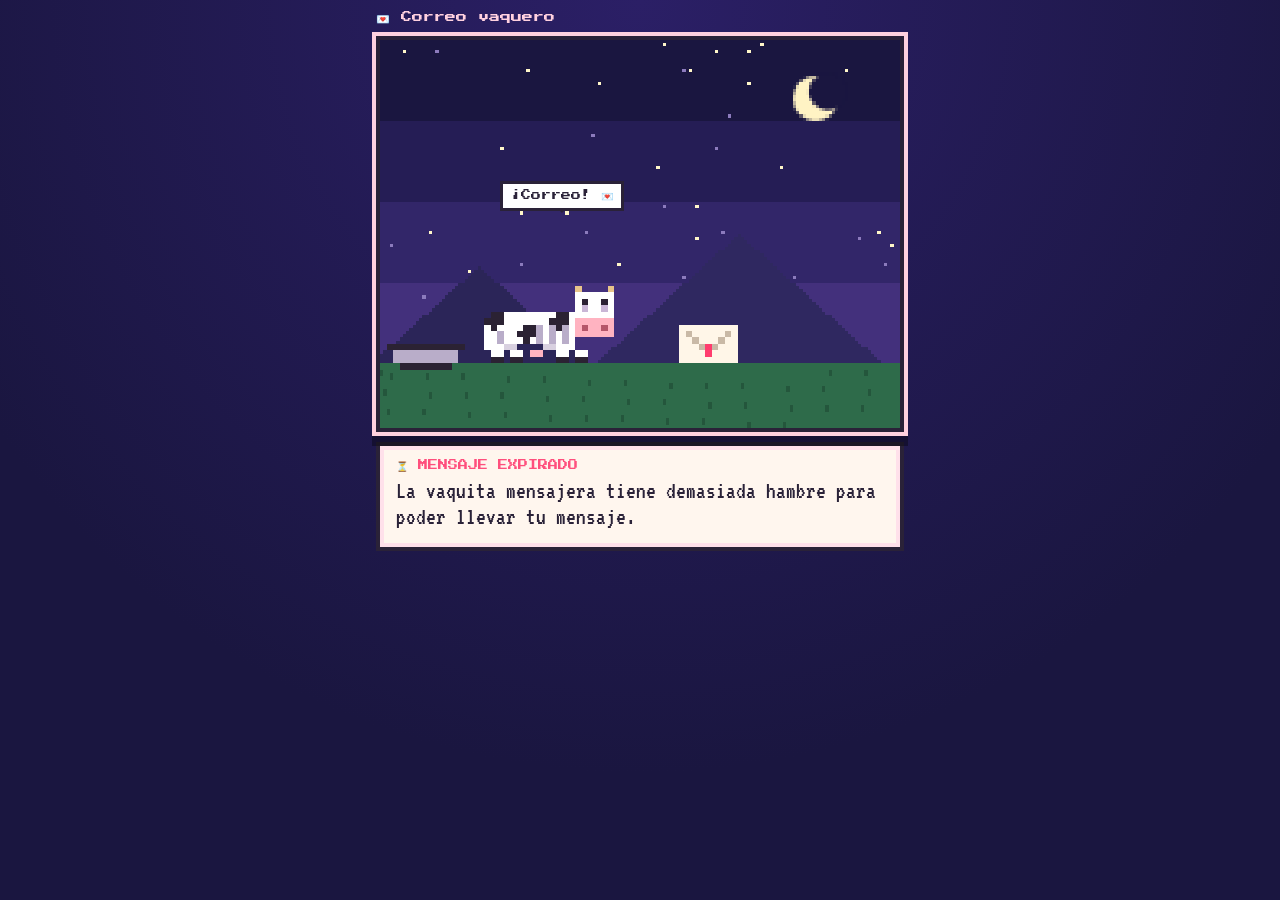
<file: kris-invite-subir/index.html>
<!doctype html>
<html lang="es">
<head>
  <meta charset="utf-8">
  <meta name="viewport" content="width=device-width, initial-scale=1, viewport-fit=cover">
  <title>Mensaje expirado ⏳</title>
  <meta name="robots" content="noindex">
  <meta name="theme-color" content="#1a1640">
  <link rel="icon" href="data:image/svg+xml,<svg xmlns='http://www.w3.org/2000/svg' viewBox='0 0 100 100'><text y='.9em' font-size='90'>🐄</text></svg>">
  <link rel="preconnect" href="https://fonts.googleapis.com">
  <link rel="preconnect" href="https://fonts.gstatic.com" crossorigin>
  <link href="https://fonts.googleapis.com/css2?family=Press+Start+2P&family=VT323&display=swap" rel="stylesheet">
  <link rel="stylesheet" href="css/style.css">
  <style>
    .dialog { min-height: 0; }
    .text { min-height: 0; }
    .stage { cursor: pointer; }
  </style>
</head>
<body>
  <main class="game">
    <header class="hud">
      <span class="hud-title">💌 Correo vaquero</span>
    </header>

    <div class="stage" id="stage">
      <canvas id="screen" width="160" height="120" aria-label="Una vaquita mensajera flaquita intenta despegar con una carta, pero tiene demasiada hambre"></canvas>
      <div id="bubbles" aria-hidden="true"></div>
    </div>

    <section class="dialog">
      <p class="speaker">⏳ Mensaje expirado</p>
      <p class="text">La vaquita mensajera tiene demasiada hambre para poder llevar tu mensaje.</p>
    </section>
  </main>

  <script src="js/audio.js"></script>
  <script src="js/sprites.js"></script>
  <script>
  /* Invitación cerrada: la vaquita mensajera del juego, ahora en los huesitos. No hay nada que iniciar. */
  (function () {
    const { W, H, GROUND, COW, WING_UP, WING_DN, ENVELOPE, scenes, R } = KI.sprites;
    const cv = document.getElementById("screen"), ctx = cv.getContext("2d");
    ctx.imageSmoothingEnabled = false;

    // La misma vaquita del juego, pero flaquita: panza hundida, costillas y ojeras
    function skinny(src) {
      const c = document.createElement("canvas"); c.width = src.width; c.height = src.height;
      const x = c.getContext("2d"); x.drawImage(src, 0, 0);
      x.clearRect(3, 9, 8, 1); x.clearRect(4, 8, 6, 1);
      x.fillStyle = "#d8d0e0"; [3, 4, 9, 10].forEach((i) => x.fillRect(i, 8, 1, 1));
      x.fillStyle = "#b9adc9"; [8, 10, 12].forEach((i) => x.fillRect(i, 5, 1, 3));
      x.fillRect(2, 6, 1, 2);
      x.fillStyle = "#c9b6d6"; x.fillRect(15, 3, 1, 1); x.fillRect(18, 3, 1, 1);
      return c;
    }
    const SK = { a: skinny(COW.a), b: skinny(COW.b) };
    const BITTEN = (() => {
      const c = document.createElement("canvas"); c.width = 9; c.height = 6;
      const x = c.getContext("2d"); x.drawImage(ENVELOPE, 0, 0);
      x.clearRect(0, 0, 3, 2); x.clearRect(0, 2, 2, 1); x.clearRect(0, 3, 1, 1);
      return c;
    })();

    const Z = 2;   // zoom de los actores sobre el escenario original
    const S = {
      t: 0, shake: 0, zzz: false, parts: [],
      cow: { x: 16, tx: 16, alt: 0, vy: 0, dir: 1, walk: false, flap: 0, rise: null, hang: false, fall: false, sit: false, tremble: false, dizzy: false, nom: false },
      env: { x: 46, y: GROUND - 6, held: false, bitten: false, show: true, vy: 0, vx: 0, fly: false },
    };

    function bubble(txt, x, y, ms = 1600) {
      const b = document.createElement("div");
      b.className = "bubble"; b.textContent = txt;
      b.style.left = Math.max(24, Math.min(76, (x * Z / W) * 100)) + "%";      // los actores van al doble de tamaño
      b.style.top = ((GROUND - (GROUND - y) * Z) / H) * 100 + "%";
      document.getElementById("bubbles").appendChild(b);
      setTimeout(() => b.remove(), ms);
    }
    const wait = (ms) => new Promise((r) => setTimeout(r, ms));
    const until = (fn) => new Promise((r) => { const k = () => (fn() ? r() : requestAnimationFrame(k)); k(); });
    const puff = (x, y, n, color, up) => { for (let i = 0; i < n; i++) S.parts.push({ x, y, vx: (Math.random() - 0.5) * 40, vy: up ? -10 - Math.random() * 20 : -Math.random() * 14, life: 0.5 + Math.random() * 0.4, color }); };

    async function walkTo(x) {
      const c = S.cow; c.dir = x < c.x ? -1 : 1; c.tx = x; c.walk = true;
      await until(() => Math.abs(c.x - x) < 0.6);
      c.x = x; c.walk = false;
    }

    async function story() {
      const c = S.cow, e = S.env;
      await wait(900);
      for (;;) {
        // 1. ve la carta y va por ella
        bubble("¡Correo! 💌", c.x + 12, GROUND - 22); await wait(1300);
        await walkTo(e.x - 20); c.dir = 1;
        e.held = true; await wait(400);
        // 2. intenta despegar
        bubble("Uno… dos…", c.x + 12, GROUND - 22, 1100); c.flap = 1; await wait(1200);
        c.flap = 2; c.rise = 13; bubble("¡MUUU! 😤", c.x + 12, GROUND - 34, 1200);
        await until(() => c.alt > 12);
        await wait(500);
        c.flap = 0; c.rise = null; c.hang = true; bubble("…ay.", c.x + 12, GROUND - 36, 700);
        await wait(650);
        c.hang = false; c.fall = true;
        await until(() => c.alt <= 0);
        c.fall = false; c.alt = 0; S.shake = 0.35; puff(c.x + 10, GROUND, 14, "#cfc6e6");
        e.held = false; e.fly = true; e.x = c.x + 19; e.y = GROUND - 12; e.vx = 20; e.vy = -70;
        c.sit = true; c.dizzy = true; bubble("¡Pum! 💫", c.x + 12, GROUND - 20, 1200);
        await until(() => !e.fly); await wait(1100);
        // 3. le ruge la panza
        c.dizzy = false; c.tremble = true; bubble("GRRRR… 🍽️", c.x + 8, GROUND - 16, 1500); await wait(1600);
        c.tremble = false; await wait(300);
        c.sit = false; bubble("👀", c.x + 16, GROUND - 22, 1000); await wait(1100);
        // 4. se merienda la carta
        await walkTo(e.x - 20); c.dir = 1; await wait(350);
        c.nom = true; bubble("ñam", c.x + 20, GROUND - 20, 700); await wait(450);
        e.bitten = true; puff(e.x + 1, e.y + 1, 6, "#fff6e8", true); await wait(500);
        bubble("ñam ñam", c.x + 20, GROUND - 20, 800); await wait(900); c.nom = false;
        bubble("¿Qué? Tenía hambre. 🙄", c.x + 10, GROUND - 22, 2000); await wait(2300);
        // 5. siesta y a intentarlo otra vez
        c.sit = true; S.zzz = true; await wait(3200); S.zzz = false; c.sit = false;
        await walkTo(16); c.dir = 1;
        e.show = false; await wait(300);
        e.x = 46; e.y = GROUND - 6; e.bitten = false; e.show = true; puff(e.x + 4, e.y + 2, 8, "#ffd36b", true);
        await wait(1200);
      }
    }

    let last = performance.now();
    function frame(now) {
      const dt = Math.min(0.05, (now - last) / 1000); last = now; S.t += dt;
      const c = S.cow, e = S.env;
      if (c.walk) c.x += Math.sign(c.tx - c.x) * Math.min(Math.abs(c.tx - c.x), 16 * dt);
      if (c.rise != null) c.alt += (c.rise + 0.6 - c.alt) * Math.min(1, dt * 2.2);
      if (c.fall) { c.vy += 260 * dt; c.alt -= c.vy * dt; } else c.vy = 0;
      if (e.fly) {
        e.vy += 220 * dt; e.x += e.vx * dt; e.y += e.vy * dt;
        if (e.y >= GROUND - 6) { e.y = GROUND - 6; e.fly = false; puff(e.x + 4, GROUND, 4, "#cfc6e6"); }
      }
      if (S.shake > 0) S.shake -= dt;
      S.parts = S.parts.filter((p) => (p.life -= dt) > 0);
      S.parts.forEach((p) => { p.x += p.vx * dt; p.y += p.vy * dt; p.vy += 40 * dt; });

      ctx.save();
      if (S.shake > 0) ctx.translate(Math.round((Math.random() - 0.5) * 4), Math.round((Math.random() - 0.5) * 3));
      ctx.imageSmoothingEnabled = false;
      scenes.noche(ctx, S.t, S);
      ctx.translate(0, GROUND); ctx.scale(Z, Z); ctx.translate(0, -GROUND);
      // plato vacío de la mensajera
      R(ctx, 1, GROUND - 3, 12, 1, "#2b2233"); R(ctx, 2, GROUND - 2, 10, 2, "#b9adc9"); R(ctx, 3, GROUND, 8, 1, "#2b2233");
      if (Math.sin(S.t * 3) > 0.95) R(ctx, 4, GROUND - 2, 2, 1, "#ffffff");

      if (e.show && !e.held) ctx.drawImage(e.bitten ? BITTEN : ENVELOPE, Math.round(e.x), Math.round(e.y));

      // vaquita
      const step = Math.floor(S.t * 6) % 2;
      const spr = c.walk && step ? SK.b : SK.a;
      const wob = c.flap === 2 || c.hang ? Math.round(Math.sin(S.t * 30)) : 0;
      const tr = c.tremble ? Math.floor(S.t * 24) % 2 : 0;
      const breath = !c.walk && !c.alt && !c.flap && Math.sin(S.t * 2.2) > 0.3 ? 1 : 0;
      const cx = Math.round(c.x) + wob + tr;
      const cy = GROUND - 12 - Math.round(Math.max(0, c.alt)) - (c.walk ? step : 0) + (c.sit ? 2 : 0);
      ctx.save();
      if (c.dir < 0) { ctx.translate(2 * cx + 20, 0); ctx.scale(-1, 1); }
      if (c.sit) {                                   // echada: sin patas
        ctx.drawImage(spr, 0, 0, 20, 10, cx, cy, 20, 10);
        R(ctx, cx + 1, cy + 10, 12, 1, "#2b2233");
      } else {                                       // de pie: el lomo sube y baja al respirar
        ctx.drawImage(spr, 0, 0, 14, 10 - breath, cx, cy + breath, 14, 10 - breath);
        ctx.drawImage(spr, 14, 0, 6, 10, cx + 14, cy, 6, 10);
        ctx.drawImage(spr, 0, 10, 20, 2, cx, cy + 10, 20, 2);
      }
      // ojos cerrados: parpadeo y siesta
      if (S.zzz || S.t % 3.4 < 0.14) { R(ctx, cx + 15, cy + 2, 1, 1, "#ffffff"); R(ctx, cx + 18, cy + 2, 1, 1, "#ffffff"); R(ctx, cx + 15, cy + 3, 1, 1, "#2b2233"); R(ctx, cx + 18, cy + 3, 1, 1, "#2b2233"); }
      if (c.nom && step) R(ctx, cx + 15, cy + 8, 4, 1, "#b5566a");
      // alitas (las mismas del juego, pero ya no dan para más)
      if (c.flap || c.hang || c.fall) {
        const up = c.hang ? 0 : c.fall ? 1 : Math.floor(S.t * (c.flap === 2 ? 14 : 5)) % 2;
        ctx.drawImage(up ? WING_UP : WING_DN, cx + 4, cy - 4 + (c.hang ? 2 : 0));
      }
      if (e.held) ctx.drawImage(ENVELOPE, cx + 19, cy + 6);
      ctx.restore();

      if (c.flap === 2 && Math.random() < 0.25) S.parts.push({ x: c.x + 14 + Math.random() * 6, y: cy, vx: (Math.random() - 0.5) * 30, vy: -20, life: 0.5, color: "#8fd3ff" });
      if (c.dizzy) for (let i = 0; i < 3; i++) { const a = S.t * 6 + i * 2.1; R(ctx, cx + 16 + Math.cos(a) * 5, cy - 3 + Math.sin(a) * 1.5, 1, 1, "#ffd36b"); }
      if (c.tremble) for (let i = 0; i < 3; i++) R(ctx, cx + 3 + i * 3, cy + 12 + ((Math.floor(S.t * 10) + i) % 2), 2, 1, "#ffd36b");
      if (S.zzz) {
        const k = (S.t * 0.7) % 1;
        ctx.fillStyle = "rgba(255,246,201," + (1 - k) + ")"; ctx.font = '5px "Press Start 2P", monospace';
        ctx.fillText("z", cx + 20 + k * 4, cy - 1 - k * 8); ctx.fillText("z", cx + 24 + k * 5, cy - 7 - k * 8);
      }
      S.parts.forEach((p) => R(ctx, p.x, p.y, 1, 1, p.color));
      ctx.restore();
      requestAnimationFrame(frame);
    }

    // Tocar la escena solo hace mugir a la vaquita (no inicia nada)
    const quejas = ["Muu… 🥺", "¿Traes pasto? 🌱", "Muu… ¿pizza? 🍕"];
    let q = 0;
    document.getElementById("stage").addEventListener("click", () => {
      try { KI.audio.init(); KI.audio.sfx.moo(0.8); } catch (_) {}
      bubble(quejas[q++ % quejas.length], S.cow.x + 12, GROUND - 26 - S.cow.alt, 1200);
    });

    requestAnimationFrame(frame);
    story();
  })();
  </script>
</body>
</html>
</file>
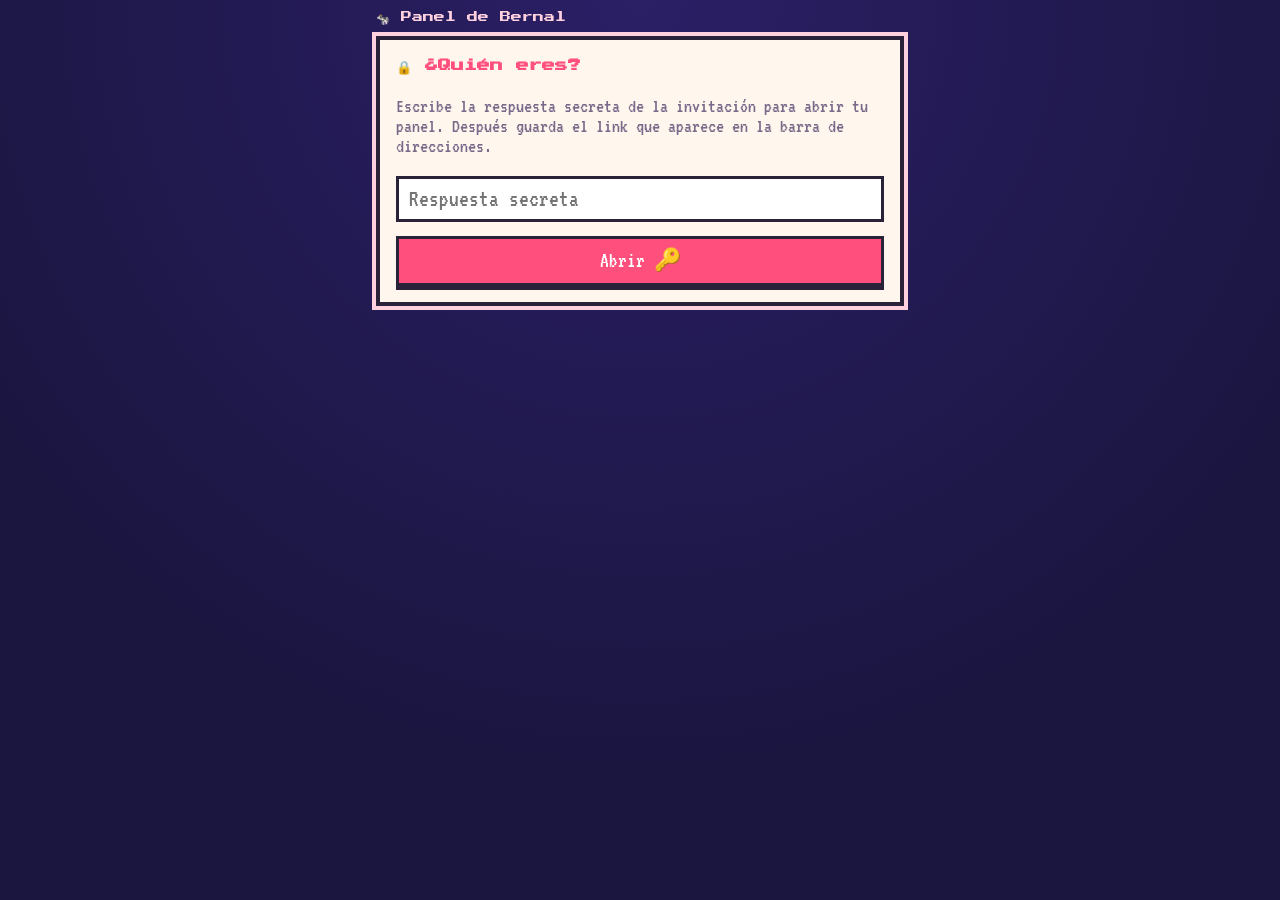
<file: kris-invite-subir/admin.html>
<!doctype html>
<html lang="es">
<head>
  <meta charset="utf-8">
  <meta name="viewport" content="width=device-width, initial-scale=1">
  <title>Respuestas de Kristel 🐄</title>
  <meta name="robots" content="noindex">
  <link rel="icon" href="data:image/svg+xml,<svg xmlns='http://www.w3.org/2000/svg' viewBox='0 0 100 100'><text y='.9em' font-size='90'>🐄</text></svg>">
  <link rel="preconnect" href="https://fonts.googleapis.com">
  <link rel="preconnect" href="https://fonts.gstatic.com" crossorigin>
  <link href="https://fonts.googleapis.com/css2?family=Press+Start+2P&family=VT323&display=swap" rel="stylesheet">
  <link rel="stylesheet" href="css/style.css">
  <style>
    .card { background: var(--paper); color: var(--ink); border: var(--px) solid var(--line); box-shadow: 0 0 0 var(--px) var(--pink-l); padding: 16px; }
    .card h1 { font-family: "Press Start 2P", monospace; font-size: 13px; color: var(--pink); margin: 0 0 14px; line-height: 1.5; }
    dl { margin: 0; display: grid; gap: 10px; }
    dt { font-family: "Press Start 2P", monospace; font-size: 9px; color: #7a6a8a; text-transform: uppercase; }
    dd { margin: 2px 0 0; font-size: 26px; line-height: 1.05; overflow-wrap: anywhere; }
    .msg { white-space: pre-wrap; background: #fff; border: 3px dashed var(--pink-l); padding: 8px; }
    .row { display: flex; gap: 8px; margin-top: 14px; }
    .row .btn { flex: 1; }
    .muted { font-size: 20px; color: #7a6a8a; }
    .cop { color: #d22; }
  </style>
</head>
<body>
  <main class="game">
    <header class="hud"><span class="hud-title">🐄 Panel de Bernal</span><span id="demo" class="demo" hidden>DEMO</span></header>
    <section class="card" id="out"><p class="muted">Cargando…</p></section>
  </main>
  <script src="js/config.js"></script>
  <script src="js/storage.js"></script>
  <script src="js/admin.js"></script>
</body>
</html>
</file>
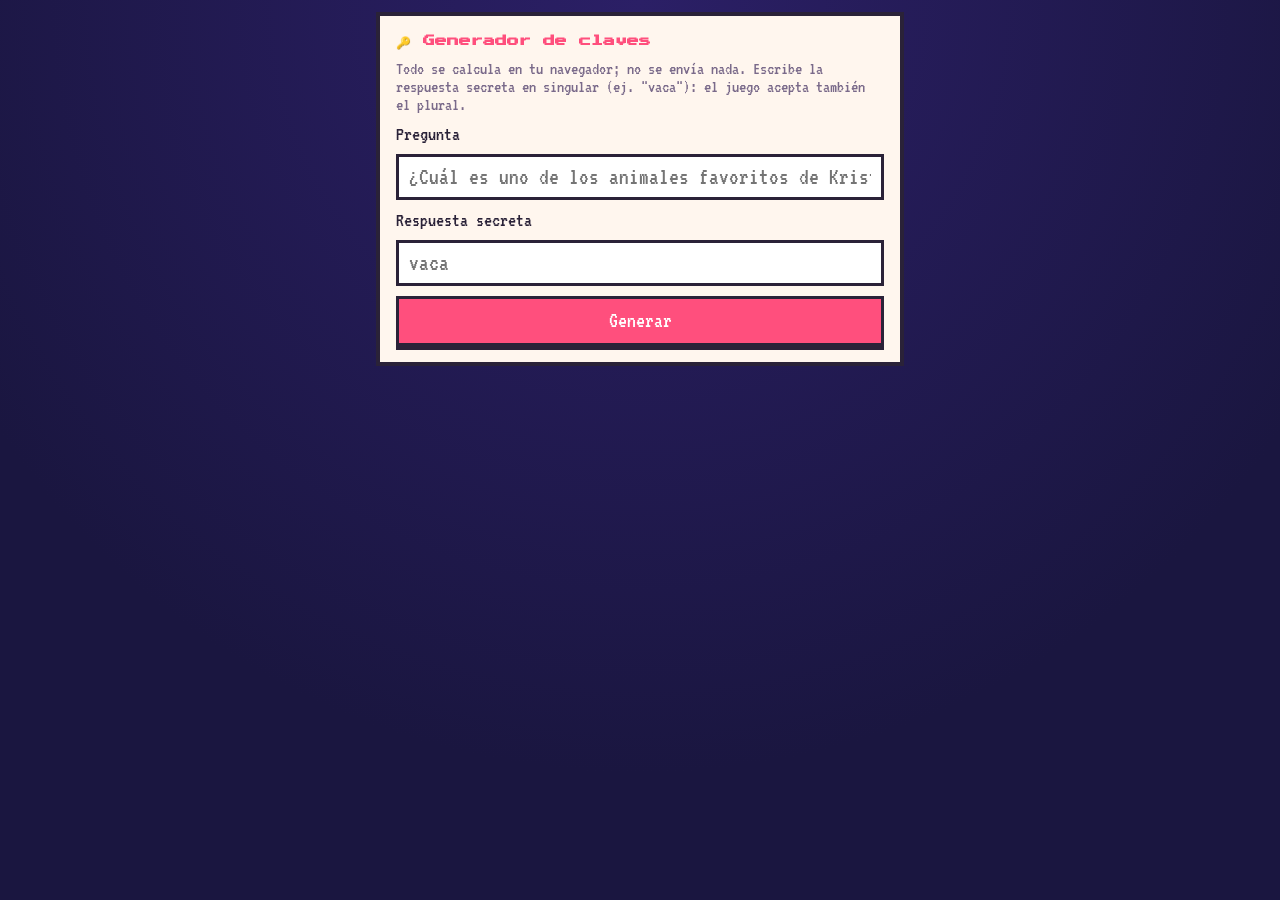
<file: kris-invite-subir/tools/claves.html>
<!doctype html>
<html lang="es">
<head>
  <meta charset="utf-8">
  <meta name="viewport" content="width=device-width, initial-scale=1">
  <title>Generador de claves 🔑</title>
  <meta name="robots" content="noindex">
  <link href="https://fonts.googleapis.com/css2?family=Press+Start+2P&family=VT323&display=swap" rel="stylesheet">
  <link rel="stylesheet" href="../css/style.css">
  <style>
    .card { background: var(--paper); color: var(--ink); border: var(--px) solid var(--line); padding: 16px; display: grid; gap: 10px; }
    h1 { font-family: "Press Start 2P", monospace; font-size: 12px; color: var(--pink); margin: 0; line-height: 1.5; }
    label { font-size: 20px; }
    pre { background: #1a1640; color: #ffd1df; padding: 10px; overflow: auto; font-size: 16px; margin: 0; white-space: pre-wrap; word-break: break-all; }
    .muted { font-size: 18px; color: #7a6a8a; margin: 0; }
  </style>
</head>
<body>
  <main class="game">
    <section class="card">
      <h1>🔑 Generador de claves</h1>
      <p class="muted">Todo se calcula en tu navegador; no se envía nada. Escribe la respuesta secreta en singular (ej. "vaca"): el juego acepta también el plural.</p>
      <label for="q">Pregunta</label>
      <input class="field" id="q" placeholder="¿Cuál es uno de los animales favoritos de Kristel?">
      <label for="a">Respuesta secreta</label>
      <input class="field" id="a" placeholder="vaca" autocomplete="off">
      <button class="btn primary" id="go">Generar</button>
      <div id="res" hidden>
        <p class="muted">1) Pega esto en <b>js/config.js</b> (reemplaza pregunta y hashPuerta):</p>
        <pre id="cfg"></pre>
        <p class="muted">2) Pega estas reglas en Firebase → Firestore → Reglas:</p>
        <pre id="rules"></pre>
        <p class="muted">3) Tu link privado (cambia el dominio por el tuyo):</p>
        <pre id="admin"></pre>
      </div>
    </section>
  </main>
  <script src="../js/storage.js"></script>
  <script>
    document.getElementById("go").onclick = async () => {
      const norm = KI.storage.normalize(document.getElementById("a").value);
      if (!norm) return;
      const q = document.getElementById("q").value.trim() || "¿Cuál es uno de los animales favoritos de Kristel?";
      const gate = await KI.storage.sha256("kris-puerta:" + norm);
      const doc = await KI.storage.sha256("kris-doc:" + norm);
      document.getElementById("cfg").textContent =
        `pregunta: ${JSON.stringify(q)},\nhashPuerta: "${gate}",`;
      document.getElementById("rules").textContent = `rules_version = '2';
service cloud.firestore {
  match /databases/{database}/documents {
    match /invitaciones/{id} {
      allow get: if id == "${doc}";
      allow list, delete: if false;
      allow create, update: if id == "${doc}"
        && request.resource.data.keys().hasOnly(["tema","temaNombre","temaDetalle","bebida","bebidaComentario","intentosAlcohol","fecha","fechaId","temasVistos","mensaje","enviado","version"])
        && request.resource.data.mensaje is string
        && request.resource.data.mensaje.size() <= 1000;
    }
    match /{document=**} { allow read, write: if false; }
  }
}`;
      const base = location.href.replace(/tools\/claves\.html.*$/, "");
      document.getElementById("admin").textContent = `${base}admin.html#${doc}`;
      document.getElementById("res").hidden = false;
    };
  </script>
</body>
</html>
</file>
<file: kris-invite-subir/css/style.css>
:root {
  color-scheme: dark;
  --bg: #1a1640;
  --bg2: #2b1f66;
  --ink: #2a2238;
  --paper: #fff6ee;
  --pink: #ff4f7d;
  --pink-l: #ffd1df;
  --gold: #ffd36b;
  --line: #2a2238;
  --px: 4px;
}

* { box-sizing: border-box; }

html, body {
  margin: 0;
  min-height: 100%;
  background: radial-gradient(circle at 50% 0%, var(--bg2), var(--bg) 70%) fixed;
  color: var(--paper);
  font-family: "VT323", ui-monospace, monospace;
  -webkit-tap-highlight-color: transparent;
}

.game {
  width: 100%;
  max-width: 560px;
  margin: 0 auto;
  padding-block: 12px calc(16px + env(safe-area-inset-bottom, 0px));
  padding-left: max(16px, env(safe-area-inset-left, 0px));
  padding-right: max(16px, env(safe-area-inset-right, 0px));
  display: flex;
  flex-direction: column;
  gap: 10px;
}

.hud { display: flex; align-items: center; gap: 8px; }
.hud-title { font-family: "Press Start 2P", monospace; font-size: 11px; color: var(--pink-l); flex: 1; }
.demo { font-family: "Press Start 2P", monospace; font-size: 9px; background: var(--gold); color: var(--ink); padding: 4px 6px; }
.icon-btn {
  font-size: 20px; background: transparent; border: 0; color: inherit; cursor: pointer;
  width: 40px; height: 40px; line-height: 1;
}

.stage {
  position: relative;
  border: var(--px) solid var(--line);
  box-shadow: 0 0 0 var(--px) var(--pink-l), 0 10px 0 4px rgba(0, 0, 0, .35);
  background: #000;
  aspect-ratio: 4 / 3;
  overflow: hidden;
}
#screen {
  display: block;
  width: 100%;
  height: 100%;
  image-rendering: pixelated;
  image-rendering: crisp-edges;
}
#bubbles { position: absolute; inset: 0; pointer-events: none; }
.bubble {
  position: absolute;
  transform: translate(-50%, -100%);
  background: #fff;
  color: var(--ink);
  font-family: "Press Start 2P", monospace;
  font-size: 10px;
  padding: 6px 8px;
  border: 3px solid var(--line);
  white-space: nowrap;
  animation: pop .25s steps(3) both, float 1.6s ease-out both;
}
.bubble::after {
  content: ""; position: absolute; left: 50%; bottom: -9px; margin-left: -4px;
  border: 4px solid transparent; border-top-color: var(--line);
}
@keyframes pop { from { transform: translate(-50%, -100%) scale(.3); } }
@keyframes float { to { margin-top: -10px; } }

.dialog {
  background: var(--paper);
  color: var(--ink);
  border: var(--px) solid var(--line);
  box-shadow: inset 0 0 0 var(--px) #ffe0ea;
  padding: 14px 16px 16px;
  min-height: 150px;
}
.speaker {
  margin: 0 0 6px;
  font-family: "Press Start 2P", monospace;
  font-size: 10px;
  color: var(--pink);
  text-transform: uppercase;
}
.text { margin: 0; font-size: 24px; line-height: 1.1; min-height: 52px; white-space: pre-wrap; }

.choices {
  margin-top: 12px;
  display: grid;
  grid-template-columns: 1fr;
  gap: 8px;
}
.choices[data-cols="2"] { grid-template-columns: 1fr 1fr; }

.btn {
  font-family: "VT323", monospace;
  font-size: 22px;
  line-height: 1;
  padding: 10px 10px 12px;
  min-height: 44px;
  color: var(--ink);
  background: #fff;
  border: 3px solid var(--line);
  box-shadow: 0 4px 0 var(--line);
  cursor: pointer;
  transition: transform .15s;
  text-align: center;
}
.btn:hover { background: var(--pink-l); }
.btn:active { transform: translateY(3px); box-shadow: 0 1px 0 var(--line); }
.btn:focus-visible { outline: 3px solid var(--gold); outline-offset: 2px; }
.btn.primary { background: var(--pink); color: #fff; }
.btn.primary:hover { background: #ff6f94; }
.btn.next { justify-self: end; width: 64px; animation: nudge 1s steps(2) infinite; }
.btn.start { font-family: "Press Start 2P", monospace; font-size: 13px; padding: 14px; animation: blink 1s steps(2) infinite; }
@keyframes nudge { 50% { transform: translateX(4px); } }
@keyframes blink { 50% { opacity: .55; } }

.field {
  width: 100%;
  font-family: "VT323", monospace;
  font-size: 24px;
  padding: 8px 10px;
  border: 3px solid var(--line);
  background: #fff;
  color: var(--ink);
  border-radius: 0;
}
textarea.field { min-height: 96px; resize: vertical; }
.field:focus { outline: 3px solid var(--gold); }
.shake { animation: shake .3s steps(4); }
@keyframes shake { 25% { transform: translateX(-6px); } 75% { transform: translateX(6px); } }

.foot { text-align: center; font-size: 18px; color: #b9addb; }

/* ---------- Carta ---------- */
.letter[hidden] { display: none; }
.letter {
  position: fixed; inset: 0;
  background: rgba(10, 6, 24, .75);
  display: grid; place-items: center;
  padding: 16px;
  z-index: 10;
}
.letter .paper {
  position: relative;
  width: 100%; max-width: 440px;
  max-height: 90vh; overflow: auto;
  background: var(--paper);
  color: var(--ink);
  border: var(--px) solid var(--line);
  box-shadow: 0 0 0 var(--px) var(--pink-l), 0 14px 0 4px rgba(0, 0, 0, .4);
  padding: 16px 20px 20px;
  font-size: 23px;
  line-height: 1.15;
  transform: scale(.2) rotate(-8deg);
  opacity: 0;
  transition: transform .5s cubic-bezier(.2, 1.4, .4, 1), opacity .3s;
}
.letter.open .paper { transform: none; opacity: 1; }
.letter p { margin: 0 0 12px; }
.letter .firma { text-align: right; color: var(--pink); }
.letter .status { font-size: 18px; color: #7a6a8a; margin-bottom: 16px; line-height: 1.2; }
.letter .btn { width: 100%; }
.seal { text-align: center; font-size: 40px; line-height: 1; margin-bottom: 8px; animation: nudge 1.2s steps(2) infinite; }

@media (prefers-reduced-motion: reduce) {
  *, *::before, *::after { animation-duration: .01ms !important; animation-iteration-count: 1 !important; transition-duration: .01ms !important; }
}
</file>
